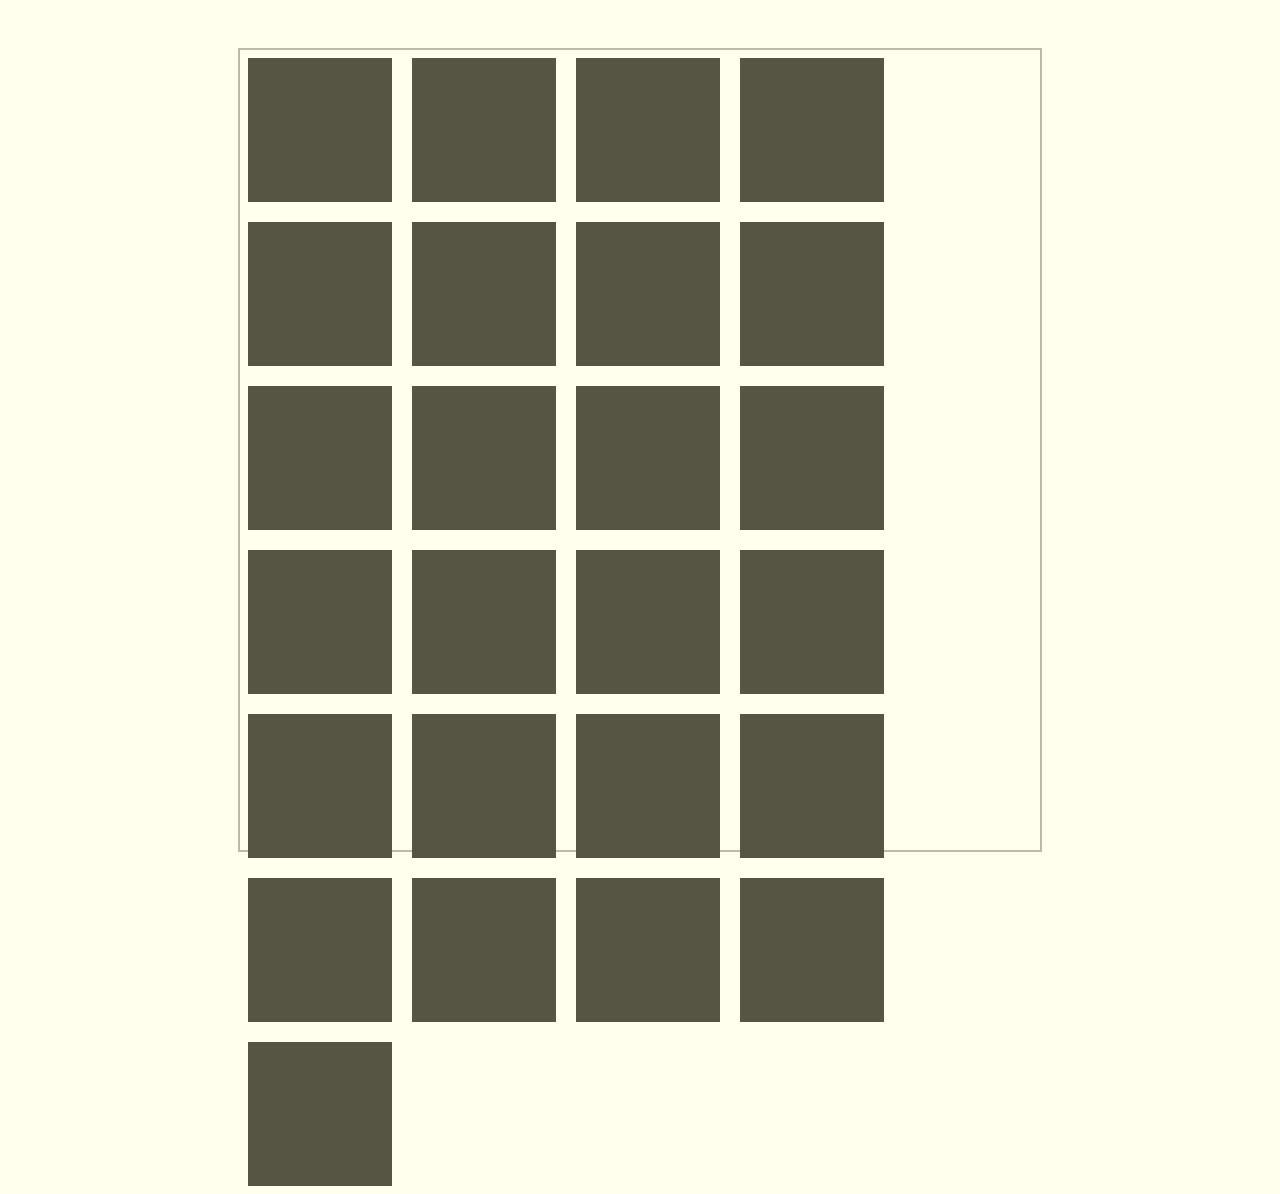
<file: test.html>
<html>
<head>
	<title></title>
</head>
<body style='background-color: #ffe'>
	<div style='vertical-align: bottom;' class='wrapper'>
		<div style="height: 50em; width: 50em; position: absolute; top: 0; left: 0; right: 0; bottom: 0; border: 2px solid #bba; margin: auto; padding: 0;" class='field'>
			<div style="box-sizing: boder-box; display: inline-block; width: 18%; height: 18%; padding: 0; margin: 1%; background-color: #554;"></div>
			<div style="box-sizing: boder-box; display: inline-block; width: 18%; height: 18%; padding: 0; margin: 1%; background-color: #554;"></div>
			<div style="box-sizing: boder-box; display: inline-block; width: 18%; height: 18%; padding: 0; margin: 1%; background-color: #554;"></div>
			<div style="box-sizing: boder-box; display: inline-block; width: 18%; height: 18%; padding: 0; margin: 1%; background-color: #554;"></div>
			<div style="box-sizing: boder-box; display: inline-block; width: 18%; height: 18%; padding: 0; margin: 1%; background-color: #554;"></div>
			<div style="box-sizing: boder-box; display: inline-block; width: 18%; height: 18%; padding: 0; margin: 1%; background-color: #554;"></div>
			<div style="box-sizing: boder-box; display: inline-block; width: 18%; height: 18%; padding: 0; margin: 1%; background-color: #554;"></div>
			<div style="box-sizing: boder-box; display: inline-block; width: 18%; height: 18%; padding: 0; margin: 1%; background-color: #554;"></div>
			<div style="box-sizing: boder-box; display: inline-block; width: 18%; height: 18%; padding: 0; margin: 1%; background-color: #554;"></div>
			<div style="box-sizing: boder-box; display: inline-block; width: 18%; height: 18%; padding: 0; margin: 1%; background-color: #554;"></div>
			<div style="box-sizing: boder-box; display: inline-block; width: 18%; height: 18%; padding: 0; margin: 1%; background-color: #554;"></div>
			<div style="box-sizing: boder-box; display: inline-block; width: 18%; height: 18%; padding: 0; margin: 1%; background-color: #554;"></div>
			<div style="box-sizing: boder-box; display: inline-block; width: 18%; height: 18%; padding: 0; margin: 1%; background-color: #554;"></div>
			<div style="box-sizing: boder-box; display: inline-block; width: 18%; height: 18%; padding: 0; margin: 1%; background-color: #554;"></div>
			<div style="box-sizing: boder-box; display: inline-block; width: 18%; height: 18%; padding: 0; margin: 1%; background-color: #554;"></div>
			<div style="box-sizing: boder-box; display: inline-block; width: 18%; height: 18%; padding: 0; margin: 1%; background-color: #554;"></div>
			<div style="box-sizing: boder-box; display: inline-block; width: 18%; height: 18%; padding: 0; margin: 1%; background-color: #554;"></div>
			<div style="box-sizing: boder-box; display: inline-block; width: 18%; height: 18%; padding: 0; margin: 1%; background-color: #554;"></div>
			<div style="box-sizing: boder-box; display: inline-block; width: 18%; height: 18%; padding: 0; margin: 1%; background-color: #554;"></div>
			<div style="box-sizing: boder-box; display: inline-block; width: 18%; height: 18%; padding: 0; margin: 1%; background-color: #554;"></div>
			<div style="box-sizing: boder-box; display: inline-block; width: 18%; height: 18%; padding: 0; margin: 1%; background-color: #554;"></div>
			<div style="box-sizing: boder-box; display: inline-block; width: 18%; height: 18%; padding: 0; margin: 1%; background-color: #554;"></div>
			<div style="box-sizing: boder-box; display: inline-block; width: 18%; height: 18%; padding: 0; margin: 1%; background-color: #554;"></div>
			<div style="box-sizing: boder-box; display: inline-block; width: 18%; height: 18%; padding: 0; margin: 1%; background-color: #554;"></div>
			<div style="box-sizing: boder-box; display: inline-block; width: 18%; height: 18%; padding: 0; margin: 1%; background-color: #554;"></div>
			
		</div>
	</div>
</body>
</html>
</file>
